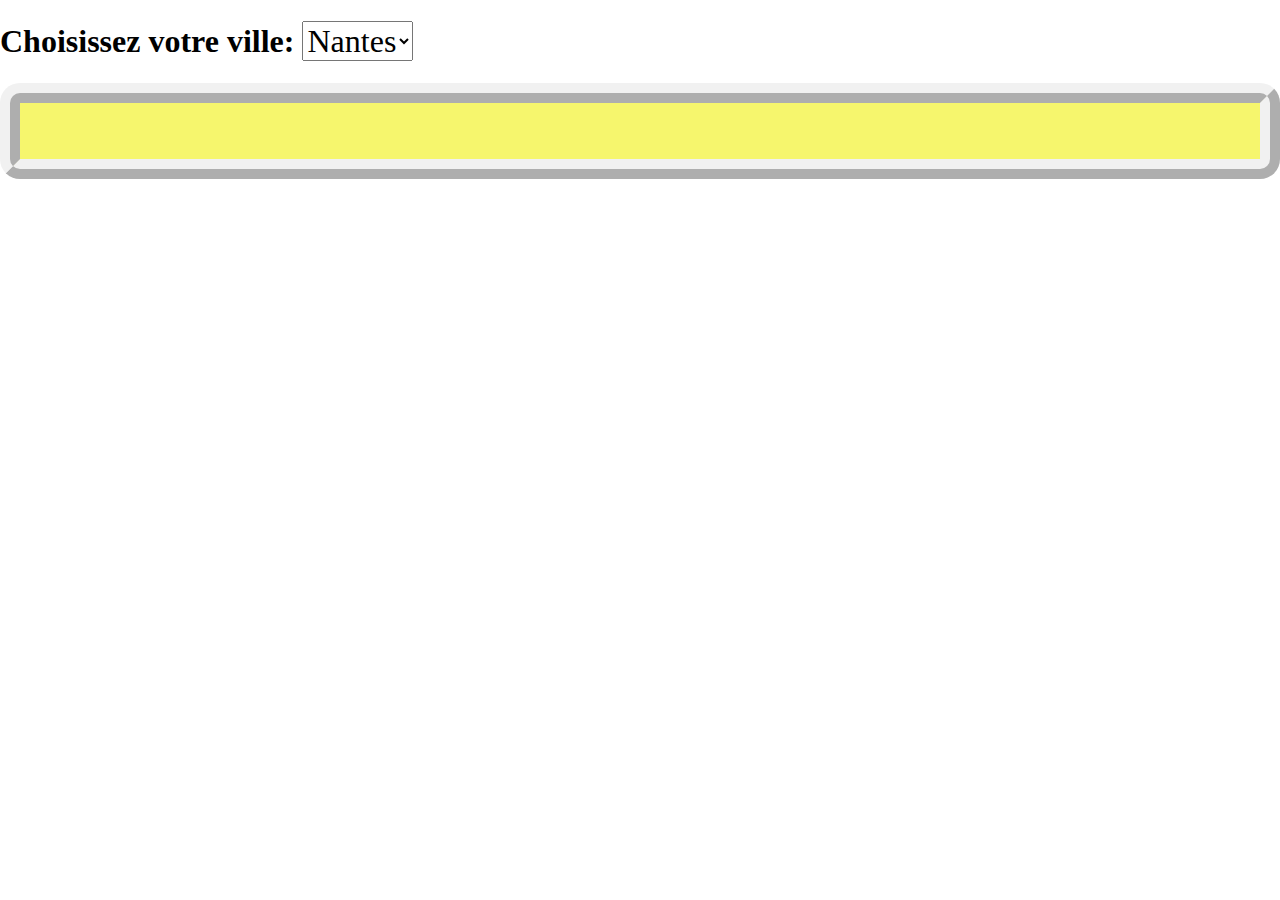
<file: indexok.html>
<!DOCTYPE html>
    <head>
        <meta charset="utf-8">
        <title>API météo</title>
        <meta name="viewport" content="width=device-width, initial-scale=1">
        <link rel="stylesheet" href="css/normalize.css">
        <link rel="stylesheet" href="css/css.css">
    </head>

    <body>
    <div id="divVille">
            <p> <h1>
            <label for="api">Choisissez votre ville: </label>
            <select name="api" id="api" onChange="meteo(this.value)">
                <option value="nantes">Nantes</option>
                <option value="paris">Paris</option>
                <option value="" ></option>   
            </select>
            </h1></p>
        </div>
        
    <!-- affiche la météo de la ville appelée -->

    <div id="divMeteo">
        <h2 id="villeMeteo"></h2>
        <table id="tableMeteo"></table>
        <p id="meteo"></p>
    </div>

<!-- ************************************************************* -->
<!----------------------------- SCRIPTS ----------------------------->
<!-- ************************************************************* -->

<script>
meteo("nantes"); //ville par défaut au démarrage
    
//Afficher la météo de la ville appelée avec AJAX (version JS natif)
function meteo(villeMeteo) {
    let req = "https://www.prevision-meteo.ch/services/json/" + villeMeteo;

    let xhttp = new XMLHttpRequest();
    xhttp.onreadystatechange = function() {
        if (this.readyState == 4 && this.status == 200) {
            let data = JSON.parse(this.responseText);
            //console.log(data);
            document.getElementById("villeMeteo").innerHTML = "METEO DE " + data.city_info.name.toUpperCase();
            document.getElementById("meteo").innerHTML = "Ville: " + data.city_info.name 
            + " (latitude: " + data.city_info.latitude 
            + " longitude: " + data.city_info.longitude + ")" + "<br>";

            let render = "";
            let i = 0;
            let libelle = ["Date", "Heure", "Température", "Vitesse du vent", "Rafales","Direction du vent", "Pression atmosphérique", "Humidité", "Conditions"];
            for (x in data.current_condition) {
                if (i<libelle.length) {
                    render += "<tr>";
                    render += "<td>"+ libelle[i] +"</td>";
                    i++;
                    render += "<td>"+ data.current_condition[x] +"</td>";
                    render += "</tr>";
                }  
            }
            document.getElementById("tableMeteo").innerHTML = render;
        }
    };
    xhttp.open("GET", req, true);
    xhttp.send();
}  

</script>

</body>
</html>
</file>
<file: css/css.css>
body {
    height: 740px;
    /*background-color: red;*/
    /*background-image: linear-gradient(red, yellow); /*pitain, ca pique les yeux !!!*/
    /*background-image: url(../images/sun.jpg);*/
    background-size: cover;
}

main {
    height: 740px;
    display: flex;
    flex-direction: column;
    text-align: center;
    align-items: center;
    background-size: cover;
}

#divMeteo {
    /* display: block; */
    border: ridge 20px;
    border-radius: 20px;
    padding: 10px;
    background-color: rgb(245, 245, 73);
    opacity: 0.8;
}

#tableMeteo, #tm {
    text-align: left;
}

/*-------------- spin-loader -----------------*/

/* Centre et fait tourner le loader */
#loader {
    /* display: block; */
    position: absolute;
    left: 50%;
    top: 37%;
    z-index: 1;
    width: 150px;
    height: 150px;
    margin: -75px 0 0 -75px;
    border: 16px solid #f3f3f3;
    border-radius: 50%;
    border-top: 16px solid aqua;
    width: 120px;
    height: 120px;
    -webkit-animation: spin 2s linear infinite;
    animation: spin 2s linear infinite;
  }
  
  @-webkit-keyframes spin {
    0% { -webkit-transform: rotate(0deg); }
    100% { -webkit-transform: rotate(360deg); }
  }
  
  @keyframes spin {
    0% { transform: rotate(0deg); }
    100% { transform: rotate(360deg); }
  }
</file>
